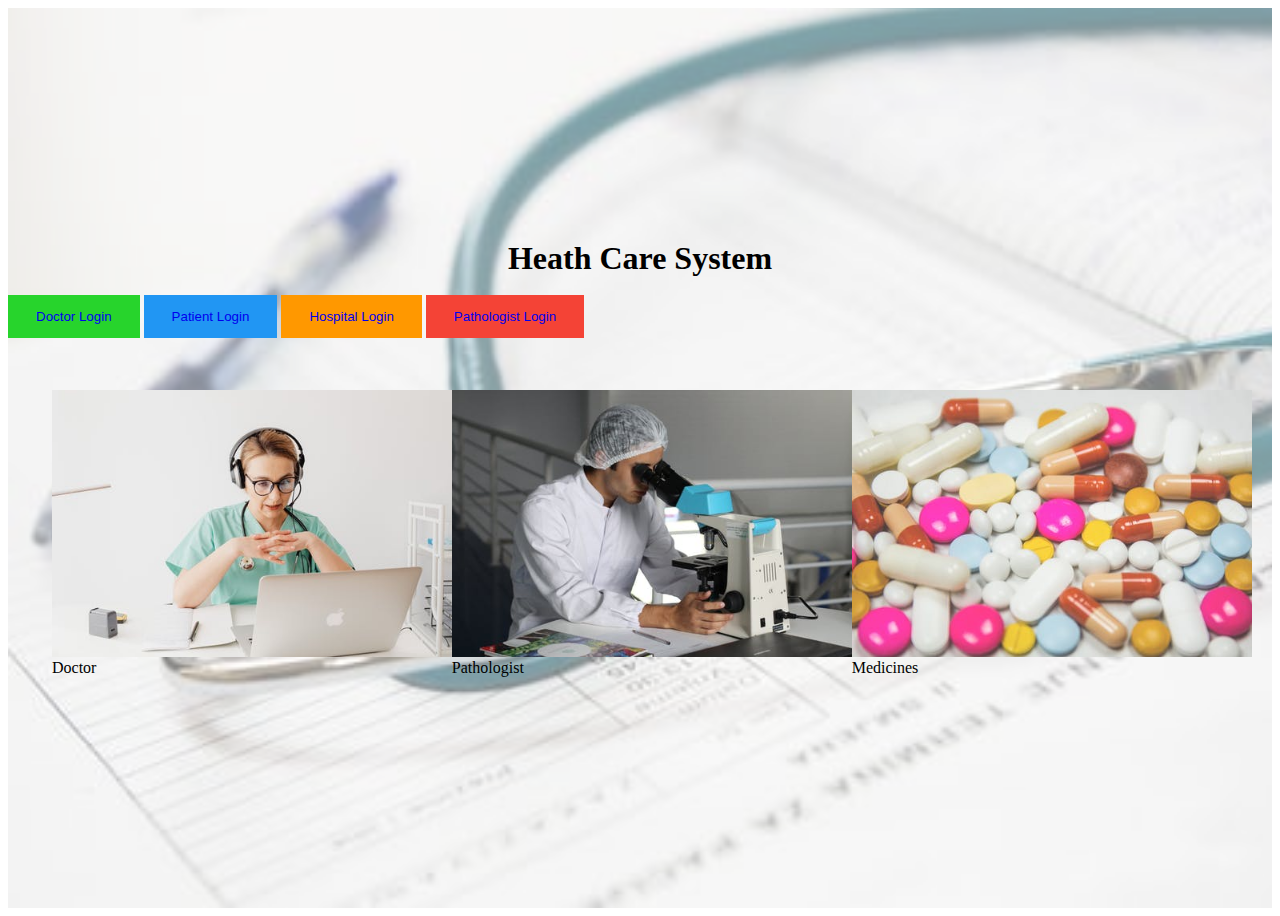
<file: index.html>
<!DOCTYPE html>
<html lang="en">
<head>
        <meta charset="UTF-8">
        <meta name="viewport" 
        content="width=device-width, 
        initial-scale=1.0">
        <style>
            a{text-decoration: none;}
            a{text-decoration-color: white;}
        </style>
        <title>Index Document</title>
        <!-- google fonts -->
        <!-- <link rel="preconnect" href="https://fonts.gstatic.com"> -->
        <link rel="stylesheet" type="text/css" href="style.css">
</head>
<body>
    <div class="background_image">
            <div class="content">
                <h1>Heath Care System</h1>
                <!-- <h2>&emsp;index page</h2> -->
                <button class="btn doctorlogin"><a href="doctorlogin.html">Doctor Login</a></button>
                <button class="btn patientlogin"><a href="patientlogin.html">Patient Login</a></button>
                <button class="btn hospitallogin"><a href="hospitallogin.html">Hospital Login</a></button>
                <button class="btn pathologistlogin"><a href="pathologistlogin.html">Pathologist Login </a></button>
                <br><br><br>
                <div class="row">
                    <div class="column">
                        <figure>
                            <img src="./doctor.jpeg" width="400" alt="">
                            <figcaption>Doctor </figcaption>
                        </figure>
                    </div>
                    <div class="column">
                        <figure>
                                <img src="./pathologist.jpeg" width="400" alt="">
                                <figcaption>Pathologist</figcaption>
                        </figure>
                    </div>
                    <div class="column">
                        <figure>
                                <img src="./medicines.jpeg" width="400" alt="">
                                <figcaption>Medicines</figcaption>
                        </figure>
                    </div>
                </div>
            </div>
        </div>
</body>
</html>
</file>
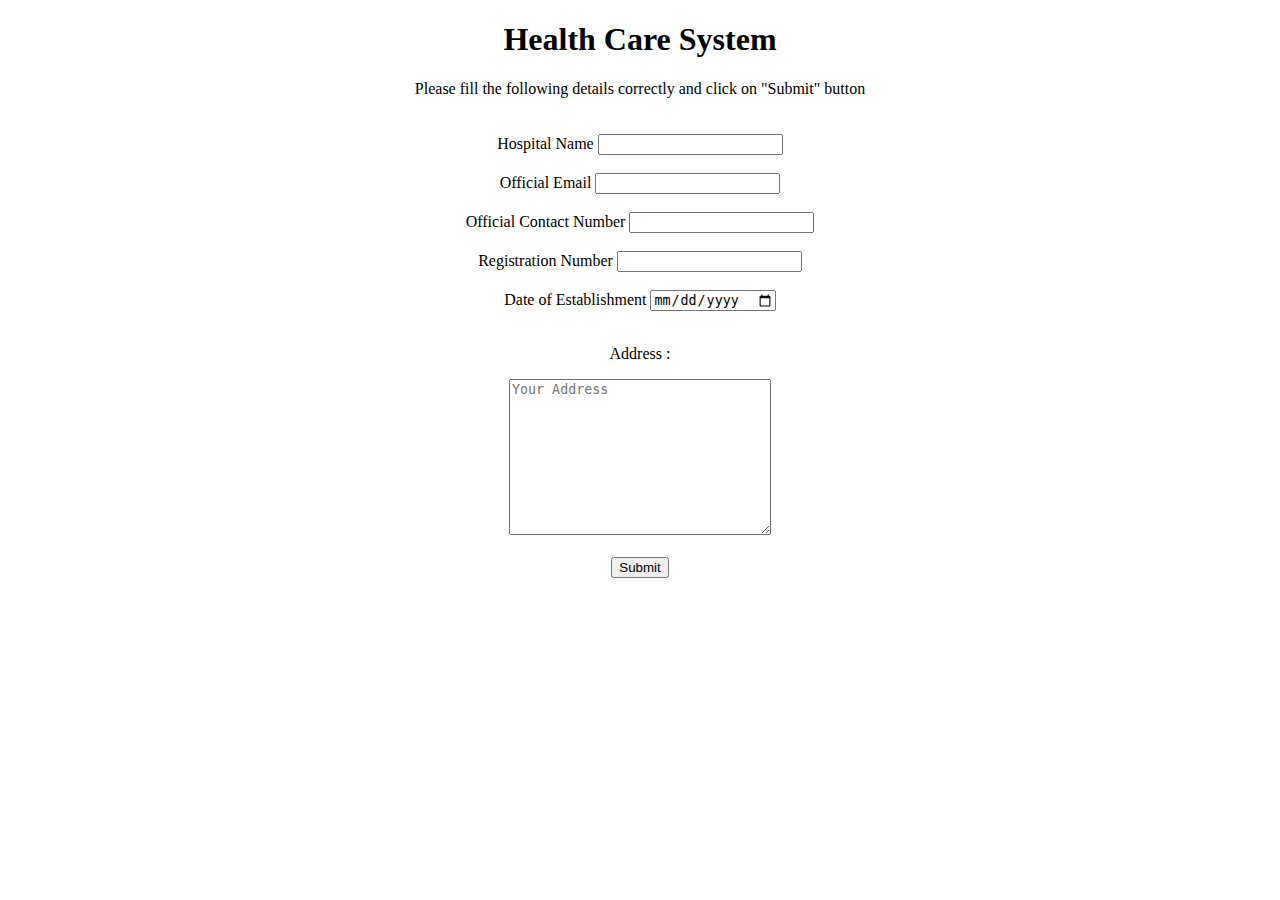
<file: addhospital.html>
<!DOCTYPE html>
<html lang="en">
<head>
        <meta charset="UTF-8">
        <meta name="viewport" 
        content="width=device-width, 
        initial-scale=1.0">
        <title>Add Hospital</title>
        <!-- google fonts -->
        <!-- <link rel="preconnect" href="https://fonts.gstatic.com"> -->
        <link rel="stylesheet" href="style.css">
</head>
<body>
    <h1>Health Care System</h1>
    <div style="text-align: center;">Please fill the following details correctly and click on "Submit" button </div>
    <br><br>
    <form style="text-align: center;" action="">
        <!-- hospitalname -->
        <label for="hospitalname">Hospital Name </label>
        <input type="text" name="hospitalname" id="hospitalname"/>
        <br><br>
        <!-- officialemail -->
        <label for="officialemail">Official Email </label>
        <input type="text" name="officialemail" id="officialemail"/>
        <br><br>
        <!-- officialcontactnumber -->
        <label for="officialmobilenumber">Official Contact Number </label>
        <input type="number" name="officialcontactnumber" id="officialcontactnumber">
        <br><br>
        <!-- registrationnumber -->
        <label for="registrationnumber">Registration Number</label>
        <input type="text" name="registrationnumber" id="registrationnumber">
        <br><br>
        <!-- doe -->
        <label for="doe">Date of Establishment </label>
        <input type="date" name="doe" id="doe">
        <br><br>
        <!-- image
        <label for="image">Image </label>
        <input type="file" name="image" id="image">
        <br><br>-->
        
        <!-- address -->
        <p>Address :</p>
        <textarea name="address" id="address" 
        cols="30" rows="10" 
        placeholder="Your Address"></textarea>
        <br><br> 
        <input type="button" value="Submit">
    </form>
</body>
</html>
</file>
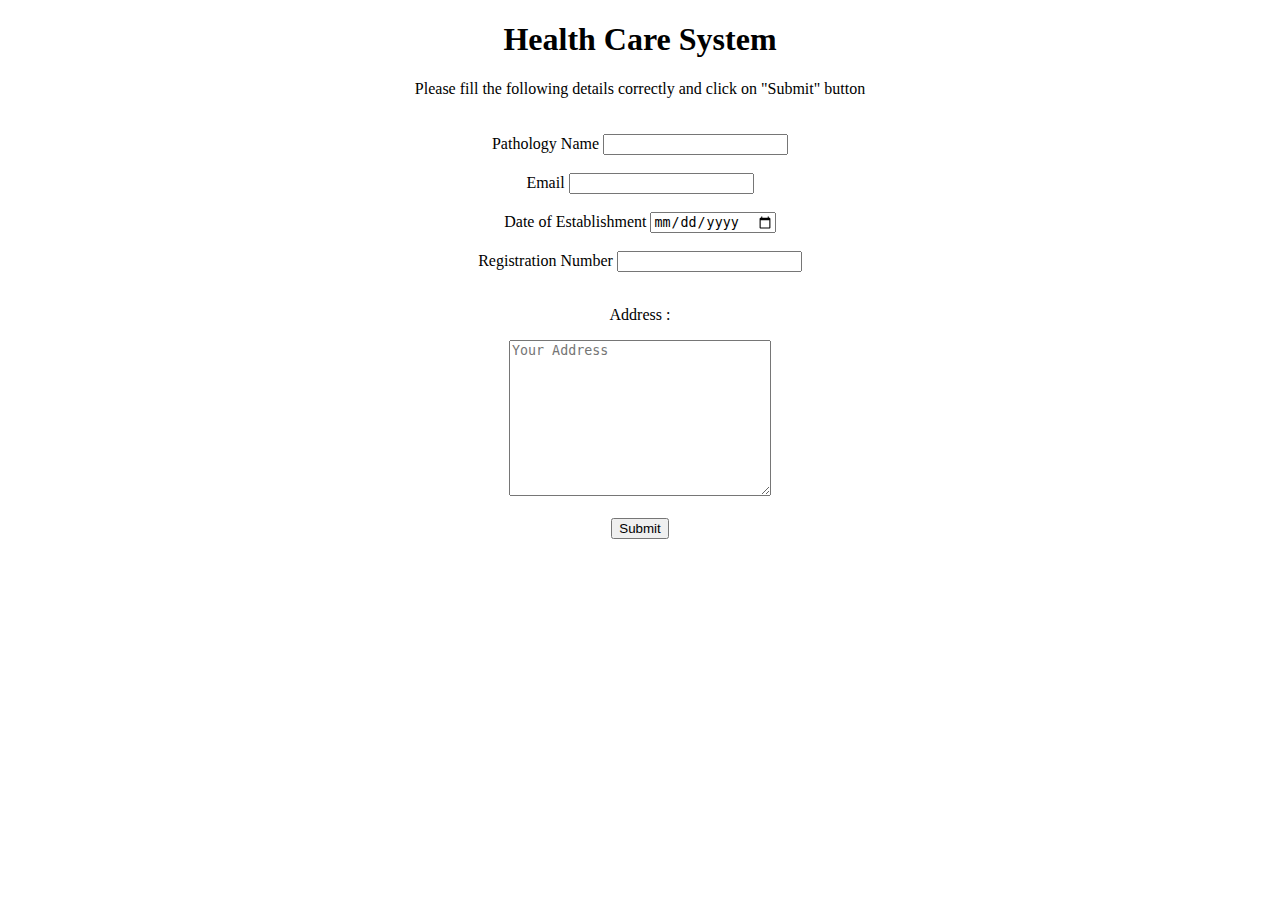
<file: addpathology.html>
<!DOCTYPE html>
<html lang="en">
<head>
        <meta charset="UTF-8">
        <meta name="viewport" 
        content="width=device-width, 
        initial-scale=1.0">
        <title>Add Pathology</title>
        <!-- google fonts -->
        <!-- <link rel="preconnect" href="https://fonts.gstatic.com"> -->
        <link rel="stylesheet" href="style.css">
</head>
<body>
    <h1>Health Care System</h1>
    <div style="text-align: center;">Please fill the following details correctly and click on "Submit" button </div>
    <br><br>
    <form style="text-align: center;" action="">
        <!-- pathologyname -->
        <label for="pathologyname">Pathology Name </label>
        <input type="text" name="pathologyname" id="pathologyname"/>
        <br><br>
        <!-- officialemail -->
        <label for="officialemail">Email </label>
        <input type="text" name="officialemail" id="officialemail"/>
        <br><br>
        
        <!-- doe -->
        <label for="doe">Date of Establishment </label>
        <input type="date" name="doe" id="doe">
        <br><br>

        <!-- registrationnumber -->
        <label for="registrationnumber">Registration Number</label>
        <input type="text" name="registrationnumber" id="registrationnumber">
        <br><br>
        <!-- image -->
        <!-- <label for="image">Image </label>
        <input type="file" name="image" id="image">
        <br><br> -->
        <!-- address -->
        <p>Address :</p>
        <textarea name="address" id="address" 
        cols="30" rows="10" 
        placeholder="Your Address"></textarea>
        <br><br>
        <input type="button" value="Submit">
    </form>
</body>
</html>
</file>
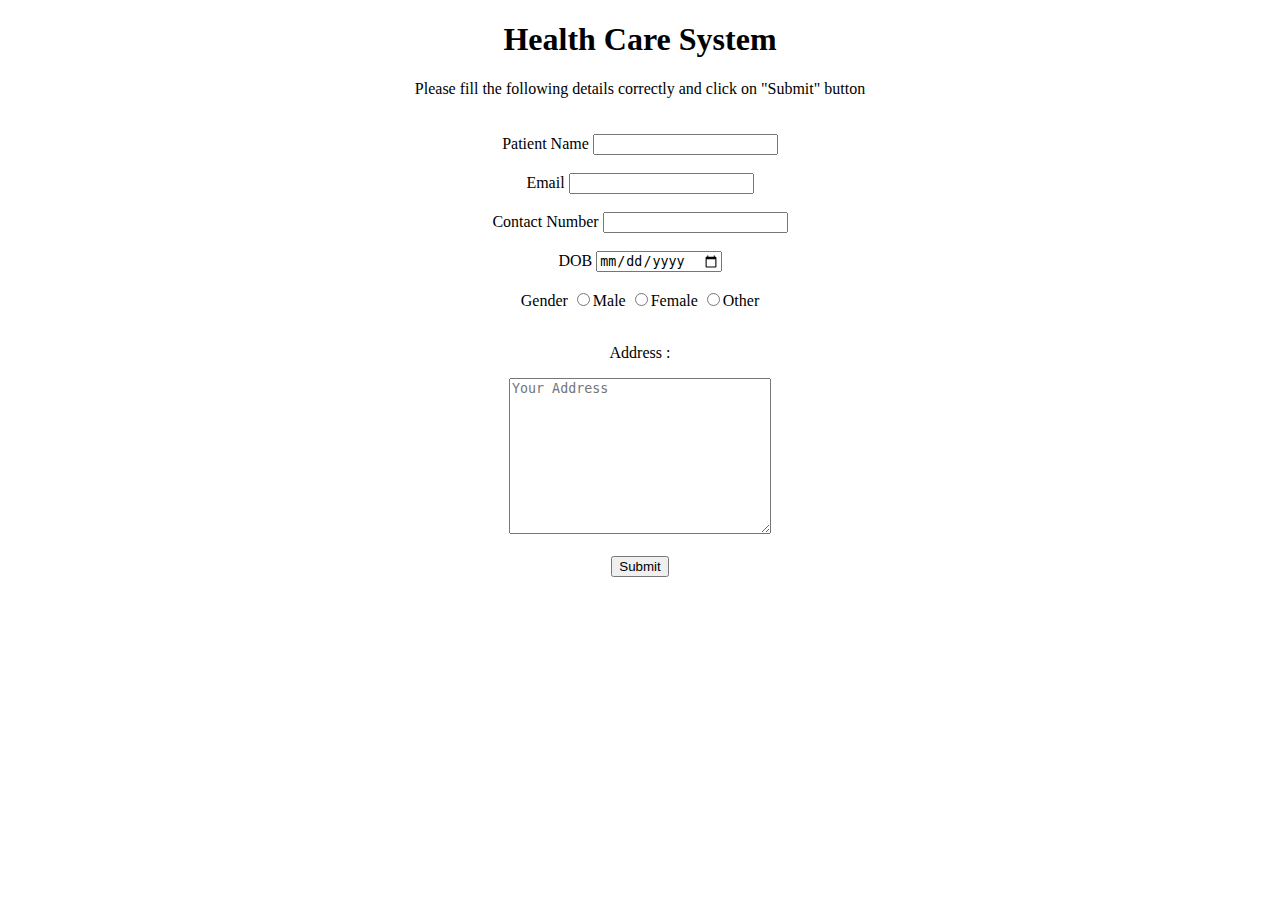
<file: addpatient.html>
<!DOCTYPE html>
<html lang="en">
<head>
        <meta charset="UTF-8">
        <meta name="viewport" 
        content="width=device-width, 
        initial-scale=1.0">
        <title>Add Patient</title>
        <!-- google fonts -->
        <!-- <link rel="preconnect" href="https://fonts.gstatic.com"> -->
        <link rel="stylesheet" href="style.css">
</head>
<body>
    <!-- <h1>WILL BE UPDATED SOON!!</h1> -->
    <h1>Health Care System</h1>
    <div style="text-align: center;">Please fill the following details correctly and click on "Submit" button </div>
    <br><br>
    <form style="text-align: center;" action="">
        <!-- name -->
        <label for="name">Patient Name </label>
        <input type="text" name="name" id="name"/>
        <br><br>

        <!-- email -->
        <label for="email">Email </label>
        <input type="text" name="email" id="email"/>
        <br><br>

        <!-- contactnumber -->
        <label for="contactnumber">Contact Number</label>
        <input type="number" name="contactnumber" id="contactnumber">
        <br><br>

        <!-- dob -->
        <label for="dob">DOB </label>
        <input type="date" name="dob" id="dob">
        <br><br>
        <!-- gender -->
        <label for="gender">Gender </label>
        <input class="gender" type="radio" name="gender" id="gender">Male
        <input class="gender" type="radio" name="gender" id="gender">Female
        <input class="gender" type="radio" name="gender" id="gender">Other

        <br><br> 
        <!-- image -->
        <!-- <label for="image">Patient Image </label>
        <input type="image" src="" alt="patient image">
        <br><br> -->
        
        <!-- address -->
        <p>Address :</p>
        <textarea name="address" id="address" 
        cols="30" rows="10" 
        placeholder="Your Address"></textarea>
        <br><br>
        <input type="button" value="Submit">
    </form>
</body>
</html>
</file>
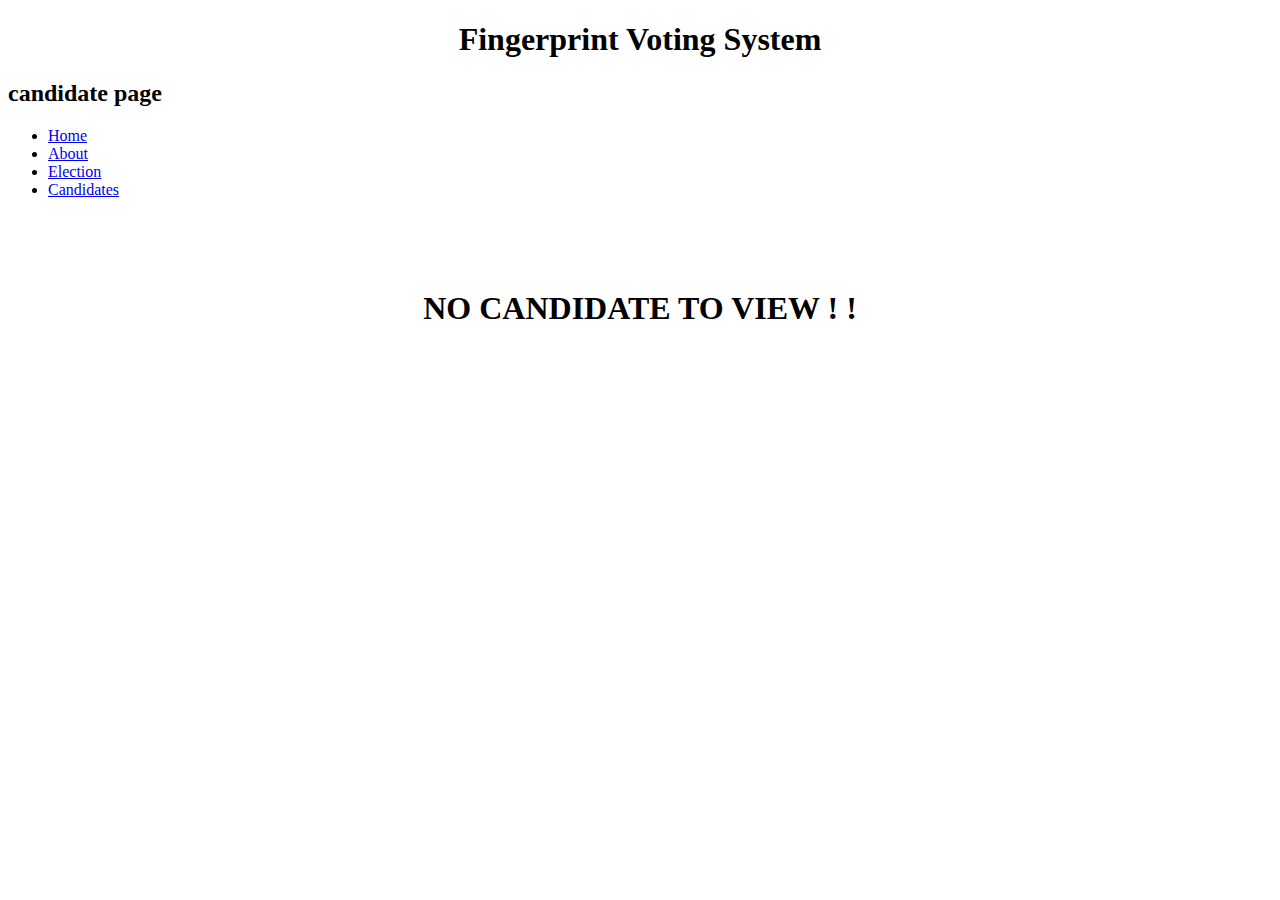
<file: candidates.html>
<!DOCTYPE html>
<html lang="en">
<head>
        <meta charset="UTF-8">
        <meta name="viewport" 
        content="width=device-width, 
        initial-scale=1.0">
        <title>CSS Document</title>
        <!-- google fonts -->
        <!-- <link rel="preconnect" href="https://fonts.gstatic.com"> -->
        <link rel="stylesheet" href="style.css">
</head>
<body>
    <h1>Fingerprint Voting System</h1>
    <h2>candidate page</h2>
    <ul>
    <li><a href="index.html">Home</a></li>
    <li><a href="about.html">About</a></li>
    <li><a href="election.html">Election</a></li>
    <li><a href="#">Candidates </a></li>
    </ul>
<br><br><br>
<h1>NO CANDIDATE TO VIEW ! !</h1>
</body>
</html>
</file>
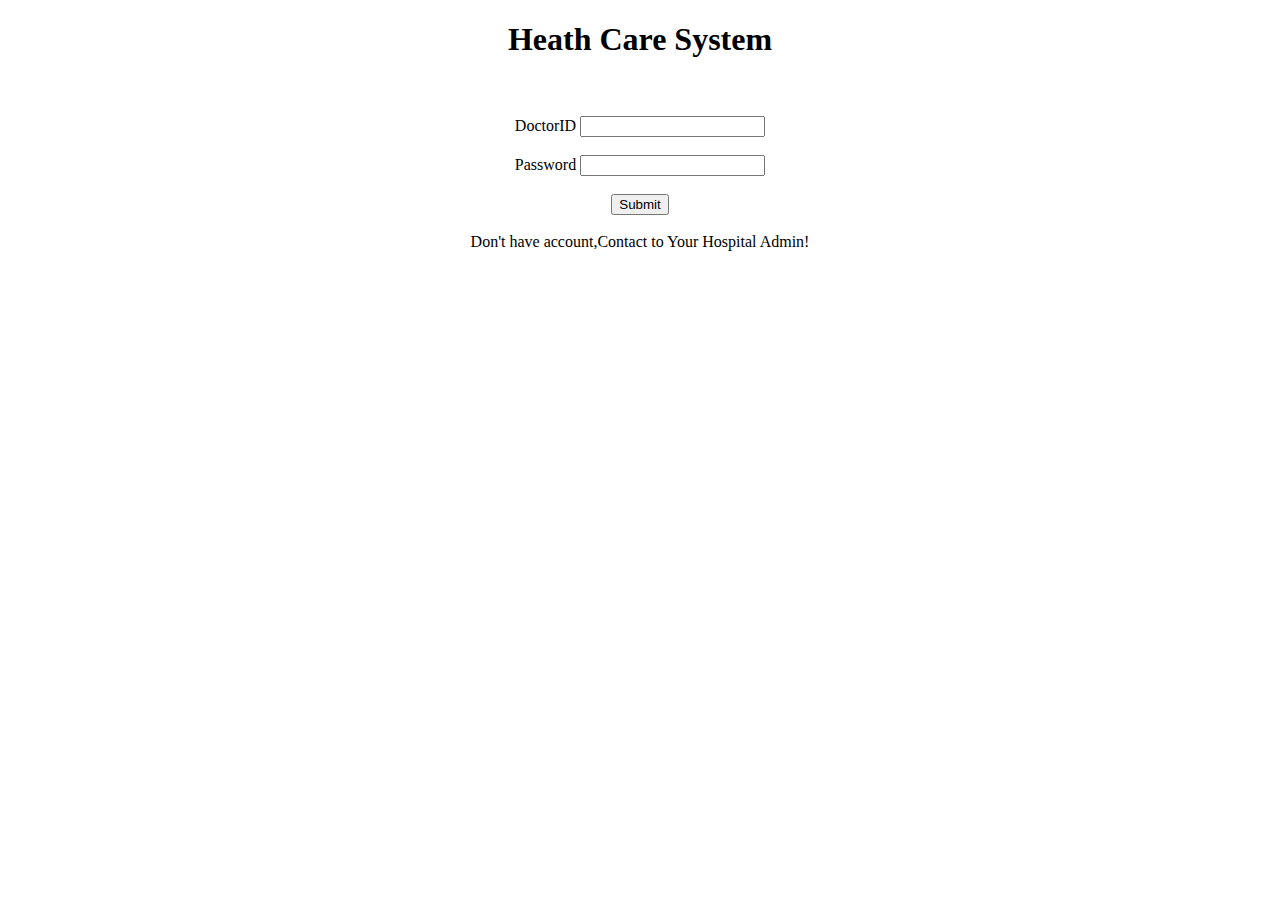
<file: doctorlogin.html>
<!DOCTYPE html>
<html lang="en">
<head>
    <meta charset="UTF-8">
    <meta http-equiv="X-UA-Compatible" content="IE=edge">
    <meta name="viewport" content="width=device-width, initial-scale=1.0">
    <title>Doctor Login</title>
    <link rel="stylesheet" type="text/css" href="style.css">
</head>
<body>
    <!-- <h1>WILL BE UPDATED SOON!!</h1> -->
    <h1 style="text-align: center;">Heath Care System</h1>
    <!-- <div>Please fill the following details correctly and click on "Submit" button </div> -->
    <br><br>
    <form style="text-align: center;" action="">
        <!-- name -->
        <label for="did">DoctorID </label>
        <input type="text" name="did" id="did"/>
        <br><br>
        <label for="password">Password</label>
        <input type="password" name="password" id="password">
        <br><br>
        <input  type="button" value="Submit">
        <br><br>
        <span>Don't have account,Contact to Your Hospital Admin!</span>
    </form>
</body>
</html>
</file>
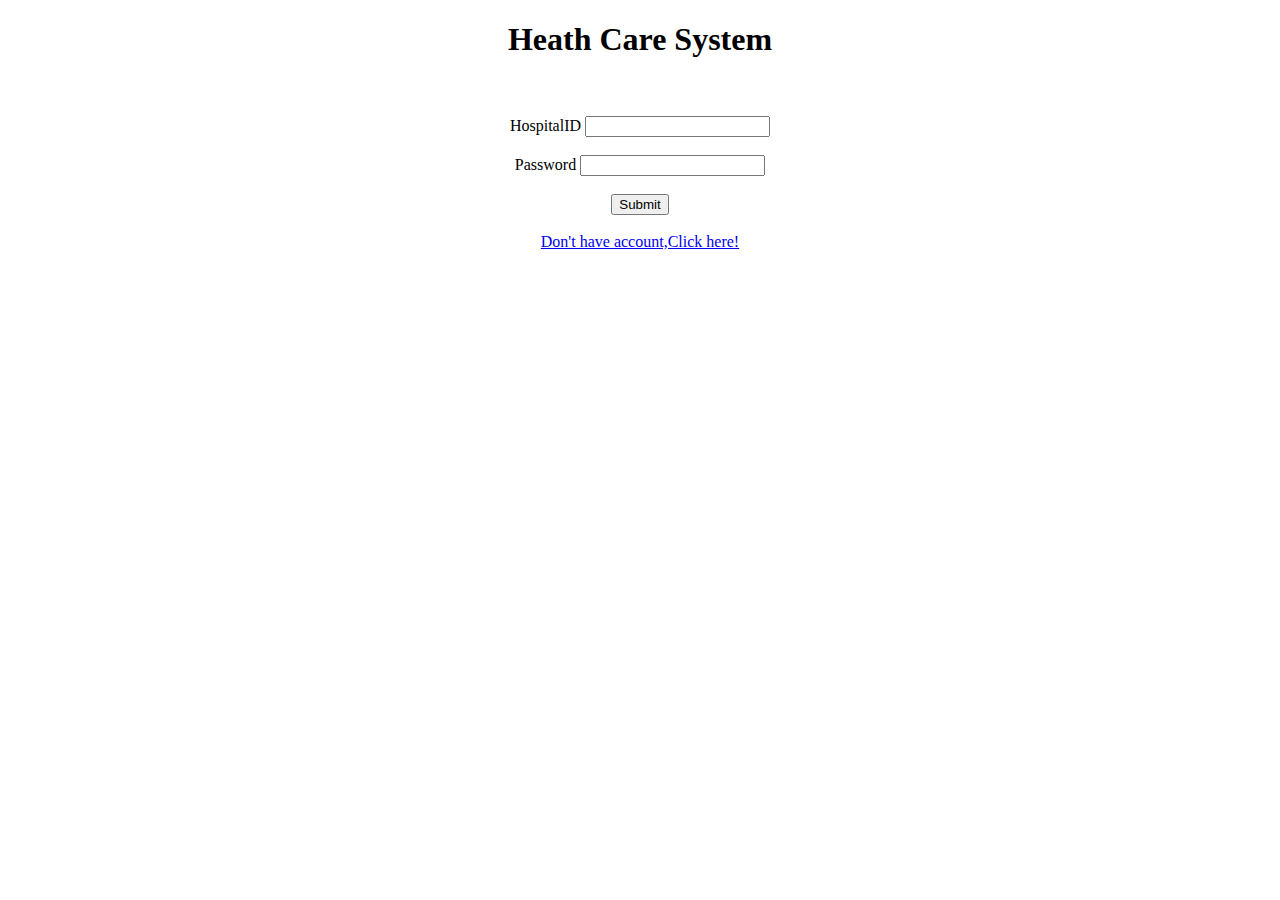
<file: hospitallogin.html>
<!DOCTYPE html>
<html lang="en">
<head>
    <meta charset="UTF-8">
    <meta http-equiv="X-UA-Compatible" content="IE=edge">
    <meta name="viewport" content="width=device-width, initial-scale=1.0">
    <title>Hospital Login</title>
    <link rel="stylesheet" type="text/css" href="style.css">
</head>
<body>
    <!-- <h1>WILL BE UPDATED SOON!!</h1> -->
    <h1 style="text-align: center;">Heath Care System</h1>
    <!-- <div>Please fill the following details correctly and click on "Submit" button </div> -->
    <br><br>
    <form style="text-align: center;" action="">
        <!-- name -->
        <label for="hid">HospitalID </label>
        <input type="text" name="hid" id="hid"/>
        <br><br>
        <label for="password">Password</label>
        <input type="password" name="password" id="password">
        <br><br>
        <input  type="button" value="Submit">
        <br><br>
        <a href="addhospital.html">Don't have account,Click here!</a>
    </form>
</body>
</html>
</file>
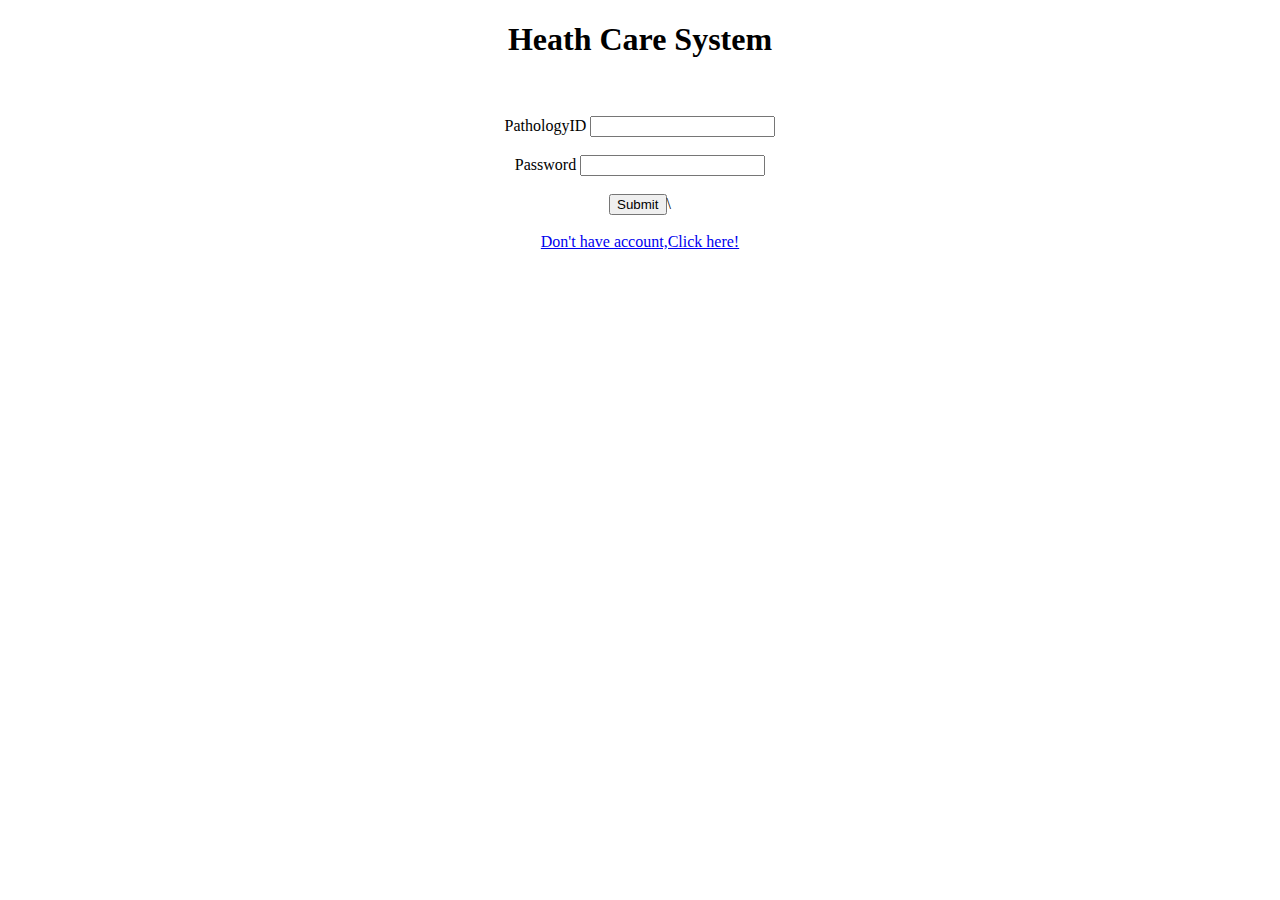
<file: pathologistlogin.html>
<!DOCTYPE html>
<html lang="en">
<head>
    <meta charset="UTF-8">
    <meta http-equiv="X-UA-Compatible" content="IE=edge">
    <meta name="viewport" content="width=device-width, initial-scale=1.0">
    <title>Pathologist Login</title>
    <link rel="stylesheet" type="text/css" href="style.css">
</head>
<body>
    <!-- <h1>WILL BE UPDATED SOON!!</h1> -->
    <h1 style="text-align: center;">Heath Care System</h1>
    <!-- <div>Please fill the following details correctly and click on "Submit" button </div> -->
    <br><br>
    <form style="text-align: center;" action="">
        <!-- name -->
        <label for="plid">PathologyID </label>
        <input type="text" name="d\plid" id="plid"/>
        <br><br>
        <label for="password">Password</label>
        <input type="password" name="password" id="password">
        <br><br>
        <input  type="button" value="Submit">\
        <br><br>
        <a href="addpathology.html">Don't have account,Click here!</a>
    </form>
</body>
</html>
</file>
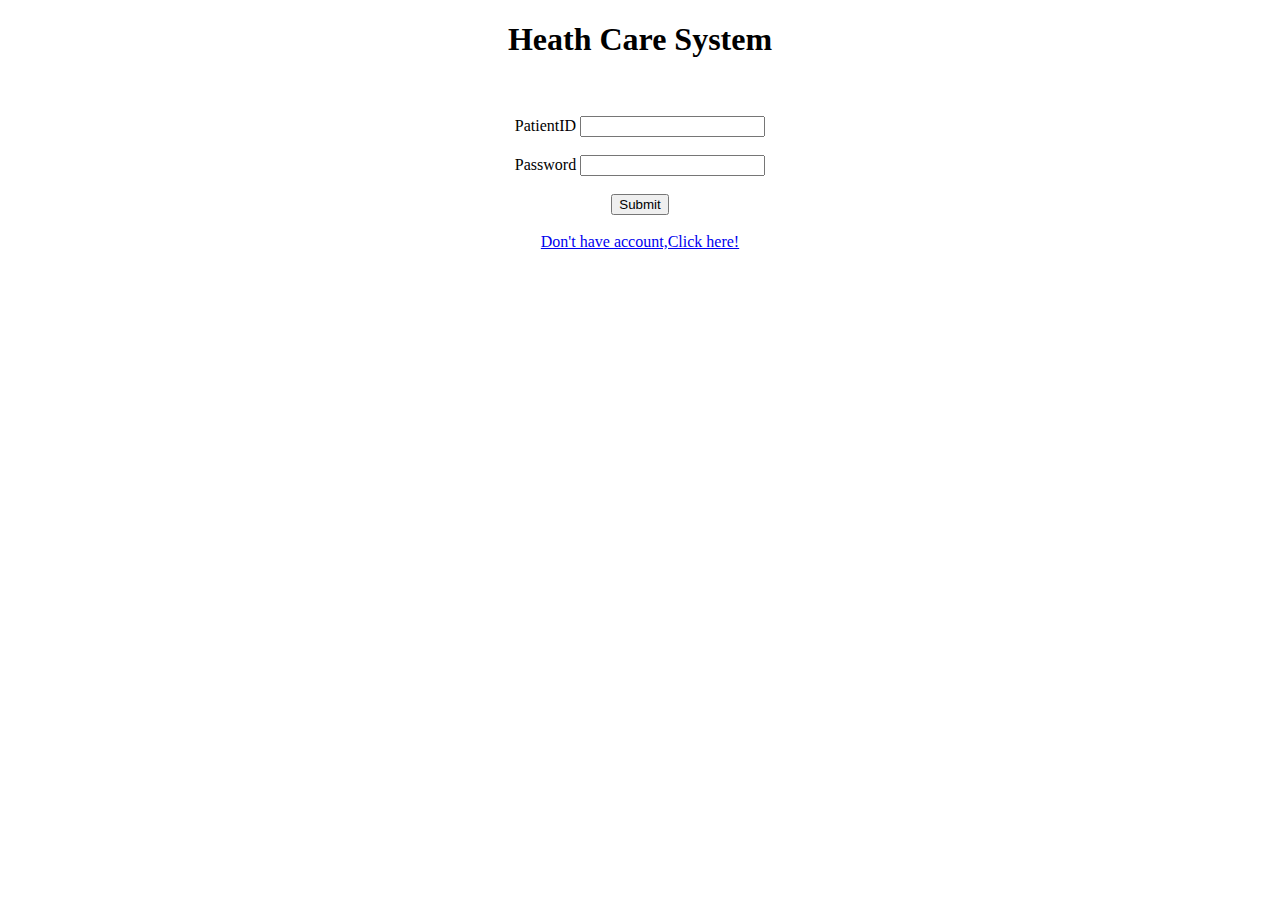
<file: patientlogin.html>
<!DOCTYPE html>
<html lang="en">
<head>
    <meta charset="UTF-8">
    <meta http-equiv="X-UA-Compatible" content="IE=edge">
    <meta name="viewport" content="width=device-width, initial-scale=1.0">
    <title>Patient Login</title>
    <link rel="stylesheet" type="text/css" href="style.css">
</head>
<body>
    <!-- <h1>WILL BE UPDATED SOON!!</h1> -->
    <h1 style="text-align: center;">Heath Care System</h1>
    <!-- <div>Please fill the following details correctly and click on "Submit" button </div> -->
    <br><br>
    <form style="text-align: center;" action="">
        <!-- name -->
        <label for="pid">PatientID </label>
        <input type="text" name="pid" id="pid"/>
        <br><br>
        <label for="password">Password</label>
        <input type="password" name="password" id="password">
        <br><br>
        <input  type="button" value="Submit">
        <br><br>
        <a href="addpatient.html">Don't have account,Click here!</a>
    </form>
</body>
</html>
</file>
<file: style.css>
.background_image {
    position: relative; 
    height: 100vh;
    width: 100%;
    display: flex;
    align-items: center;
    justify-content: center;
}

.background_image::before {    
    content: "";
    background-image: url("./bgi.jpeg");
    background-size: cover;
    position: absolute;
    top: 0px;
    right: 0px;
    bottom: 0px;
    left: 0px; 
    opacity: 0.5;
}

.content {
    position: relative;
    color: #000;  
    font-size: 1rem;
    line-height: 1;
    /* text-align: center; */
}
h1{
    text-align: center;
}

.btn {
  border: none; /* Remove borders */
  color: white; /* Add a text color */
  padding: 14px 28px; /* Add some padding */
  cursor: pointer; /* Add a pointer cursor on mouse-over */
}

.doctorlogin {background-color: #27d42c;} /* Green */
.doctorlogin:hover {background-color: #52aa55;}

.patientlogin {background-color: #2196F3;} /* Blue */
.patientlogin:hover {background: #0b7dda;}

.hospitallogin {background-color: #ff9800;} /* Orange */
.hospitallogin:hover {background: #e68a00;}

.pathologistlogin {background-color: #f44336;} /* Red */
.pathologistlogin:hover {background: #da190b;}


.column{
    float:left;
    width:31%;
    padding:4px;
}

.row::after{
    content: "";
    clear: both;
    display:table;
}
</file>
